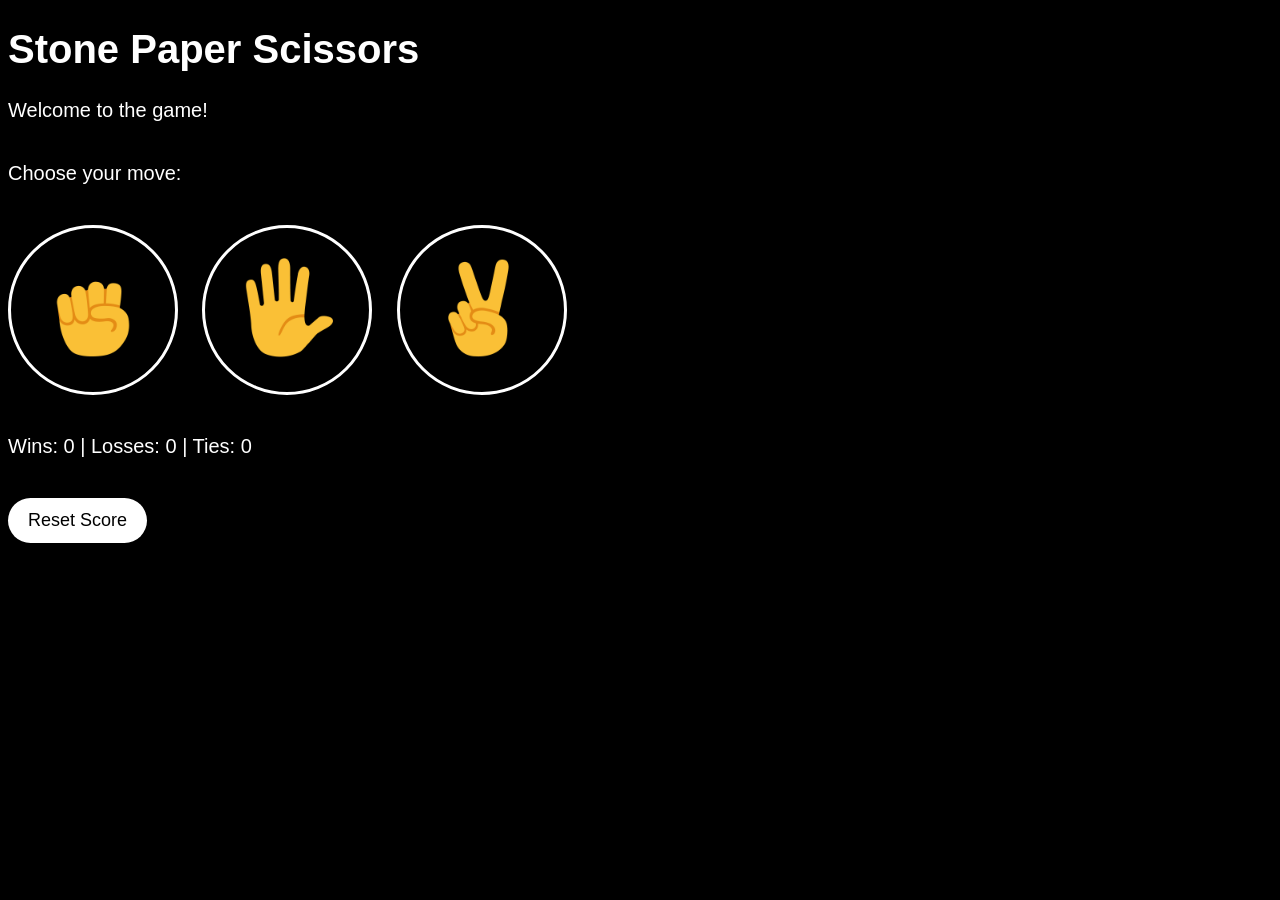
<file: stone-paper-scissors-game/index.html>
<!doctype html>
<html>

<head>
    <title>Stone Paper Scissors</title>

    <style>
        body {
            background-color: black;
            font-family: Tahoma, sans-serif;
        }

        h1 {
            color: white;
            font-size: 40px;
        }

        p {
            color: white;
            font-size: 20px;
            margin-bottom: 40px;
        }

        /* GAME BUTTONS */
        .game-button {
            background-color: transparent;
            border: 3px solid white;
            width: 170px;
            height: 170px;
            border-radius: 50%;
            cursor: pointer;
            margin-right: 20px;
        }

        .game-icon {
            width: 100px;
            height: 100px;
        }

        /* RESET BUTTON */
        .reset-button {
            background-color: white;
            color: black;
            border: none;
            border-radius: 50px;
            padding: 12px 20px;
            font-size: 18px;
            cursor: pointer;
        }

        .reset-button:hover {
            background-color: #f0f0f0;
        }
    </style>
</head>

<body>

    <h1>Stone Paper Scissors</h1>

    <p>Welcome to the game!</p>

    <p>Choose your move:</p>

    <button class="game-button" onclick="playGame('Stone')">
        <img src="images/rock-emoji.png" class="game-icon" alt="Stone">
    </button>

    <button class="game-button" onclick="playGame('Paper')">
        <img src="images/paper-emoji.png" class="game-icon" alt="Paper">
    </button>

    <button class="game-button" onclick="playGame('Scissors')">
        <img src="images/scissors-emoji.png" class="game-icon" alt="Scissors">
    </button>

    <p class="js-result"></p>
    <p class="js-moves"></p>
    <p class="js-score"></p>

    <button class="reset-button" onclick="
        score.wins = 0;
        score.losses = 0;
        score.tie = 0;

        localStorage.setItem('score', JSON.stringify(score));

        updateScore();
    ">
        Reset Score
    </button>

    <script>

        const score = JSON.parse(localStorage.getItem('score')) || {
            wins: 0,
            losses: 0,
            tie: 0
        };

        updateScore();

        function playGame(PlayerMove) {

            const computerMove = pickComputerMove();

            let result;

            if (PlayerMove === computerMove) {
                result = "It's a tie!";
            }

            else if (
                (PlayerMove === 'Stone' && computerMove === 'Scissors') ||
                (PlayerMove === 'Paper' && computerMove === 'Stone') ||
                (PlayerMove === 'Scissors' && computerMove === 'Paper')
            ) {
                result = "You win!";
            }

            else {
                result = "Computer wins!";
            }

            if (result === "It's a tie!") {
                score.tie++;
            }

            else if (result === "Computer wins!") {
                score.losses++;
            }

            else {
                score.wins++;
            }

            localStorage.setItem('score', JSON.stringify(score));

            document.querySelector('.js-result').innerHTML = result;

            document.querySelector('.js-moves').innerHTML =
                `You chose ${PlayerMove} | Computer chose ${computerMove}`;

            updateScore();
        }

        function pickComputerMove() {

            const randomNumber = Math.random();

            if (randomNumber < 0.33) {
                return 'Stone';
            }

            else if (randomNumber < 0.66) {
                return 'Paper';
            }

            else {
                return 'Scissors';
            }
        }

        function updateScore() {

            document.querySelector('.js-score').innerHTML =
                `Wins: ${score.wins} | Losses: ${score.losses} | Ties: ${score.tie}`;
        }

    </script>

</body>

</html>
</file>
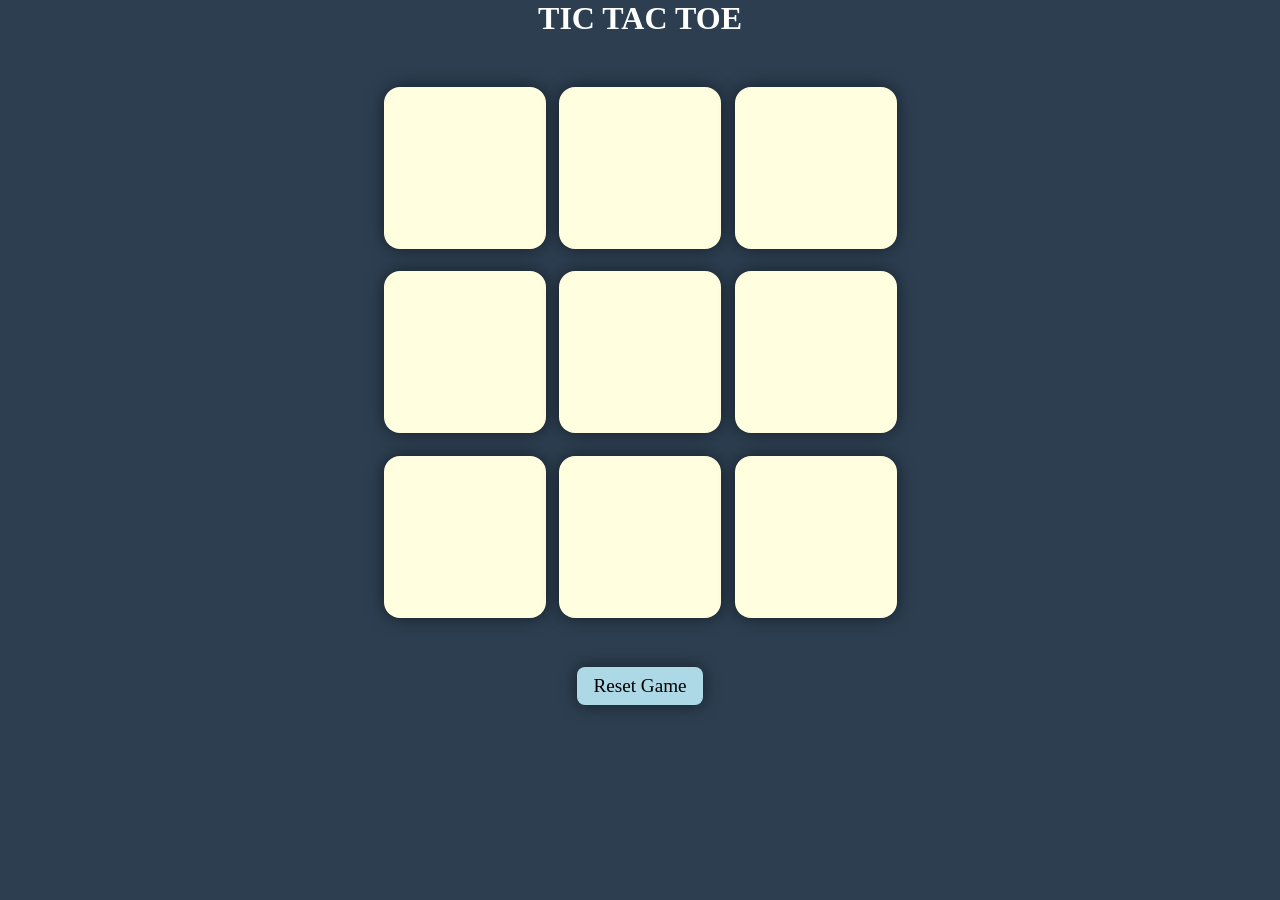
<file: tic-tac-tow-game/index.html>
<!DOCTYPE html>
<html lang="en">
<head>
    <meta charset="UTF-8">
    <meta name="viewport" content="width=device-width, initial-scale=1.0">
    <title>tic-tac-toe</title>
    <link rel="stylesheet" href="style.css">
    </head>
    <body>
        <main>
            <h1>TIC TAC TOE</h1>
    <div class="container">
        <div class="game-board">
            <button class="box"></button>
            <button class="box"></button>
            <button class="box"></button>
            <button class="box"></button>
            <button class="box"></button>
            <button class="box"></button>
            <button class="box"></button>
            <button class="box"></button>
            <button class="box"></button>
        </div>
    </div>
        </main>
        <button class="reset">Reset Game</button>
        <script src="app.js"></script>
    </body>
</html>
</file>
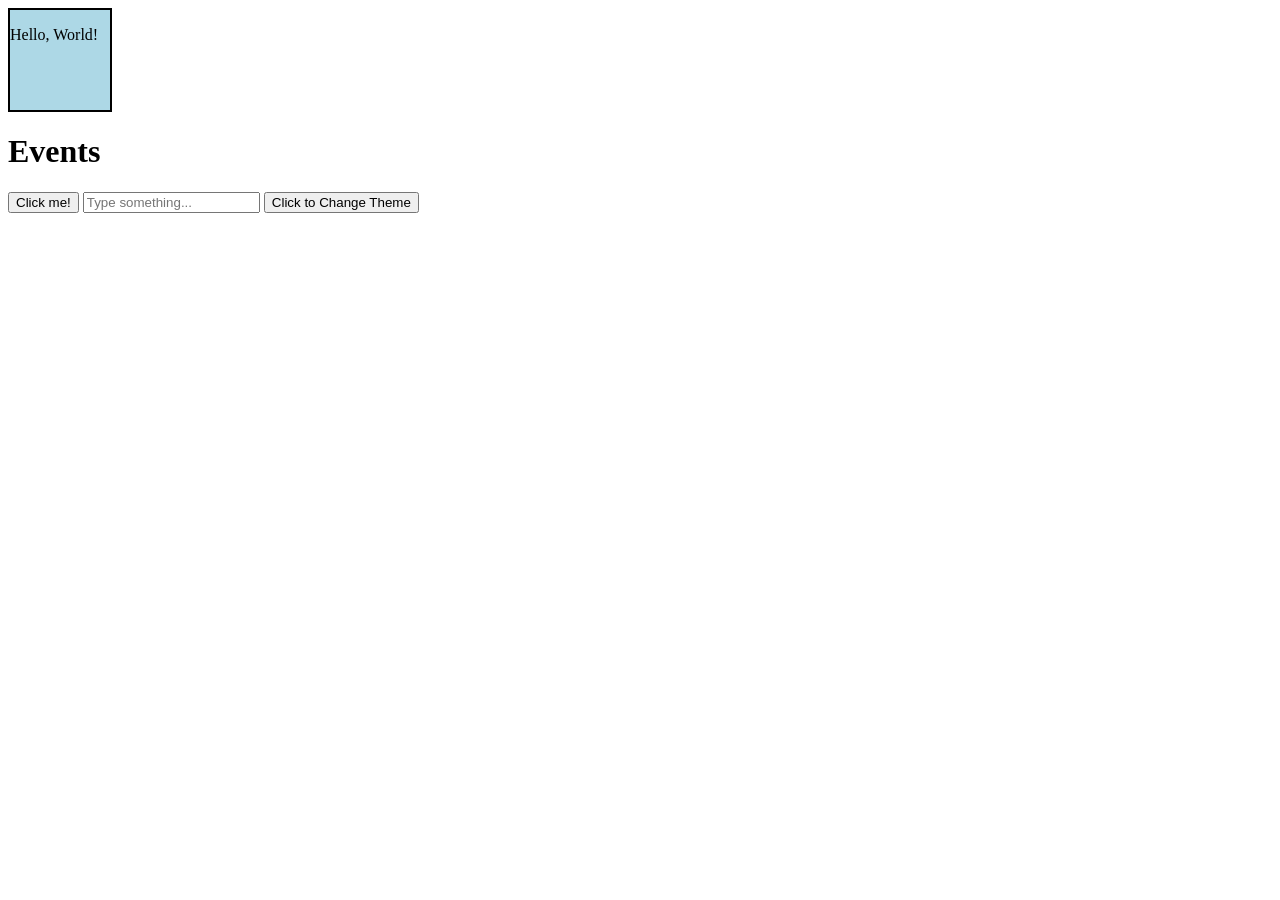
<file: stone-paper-scissors-game/events.html>
<!DOCTYPE html>
<html lang="en">
<head>
    <meta charset="UTF-8">
    <meta name="viewport" content="width=device-width, initial-scale=1.0">
    <title>Events</title>
    <style>
        div{
            height: 100px;
            width: 100px;
            border-color: black;
            border : 2px solid black;
            background-color: lightblue;
                
        }
    </style>
</head>
<body>
    <div>
        <p class="para1">Hello, World!</p>
    </div>
    <h1>Events</h1>
    <button id="btn">Click me!</button>
    <input type="text" id="btn1" placeholder="Type something...">
    <button id="dark-mode">Click to Change Theme</button>

    <script>
        let div = document.querySelector('div');
        div.addEventListener('mouseover', function() {
            document.querySelector('.para1').textContent= "nikal laude";
            document.querySelector('.para1').style.color = 'red';
        });
        div.addEventListener('mouseout', function() {
            document.querySelector('.para1').textContent= "Hello, World!";
            document.querySelector('.para1').style.color = 'black';
        });
        let currMode = 'light';
        let button = document.getElementById('btn');
        button.addEventListener('click', function() {
            alert('Button was clicked!');
        });
        let button1 = document.getElementById('btn1');
        button1.addEventListener('input', function(e) {
            console.log(e.target.value);
        });
        let darkModeButton = document.getElementById('dark-mode');
        darkModeButton.addEventListener('click', function() {
            if (currMode === 'light') {
                document.body.style.backgroundColor = 'black';
                document.body.style.color = 'white';
                currMode = 'dark';
            } else {
                document.body.style.backgroundColor = 'white';
                document.body.style.color = 'black';
                currMode = 'light';
            }
            console.log('Current mode:', currMode);
        });
    </script>
</body>
</html>
</file>
<file: tic-tac-tow-game/style.css>
*{
    margin: 0;
    padding: 0;
}

body{
    background-color: #2C3E50;
    text-align: center;
    color: white;
}
.container{
    height: 70vh;
     display: flex;
    justify-content: center;
    align-items: center;
}
.game-board{
    height: 60vmin;
    width: 60vmin;
    display: flex;
    flex-wrap: wrap;
    justify-content: center;
    align-items: center;
    gap: 1.5vmin;
}
.box{
    height: 18vmin;
    width: 18vmin;
    border-radius: 1rem;
    border:none;
    box-shadow: 0 0 1rem rgba(0,0,0,0.5);
    background-color: lightyellow;
}
.reset{
    padding: 0.5rem 1rem;
    font-size: 1.2rem;
    border-radius: 0.5rem;
    border: none;
    font-family: roboto sans-serif;
    background-color: lightblue;
    box-shadow: 0 0 1rem rgba(0,0,0,0.5);
    cursor: pointer;
}
.reset:hover{
    background-color: #88cdfa;
}
</file>
